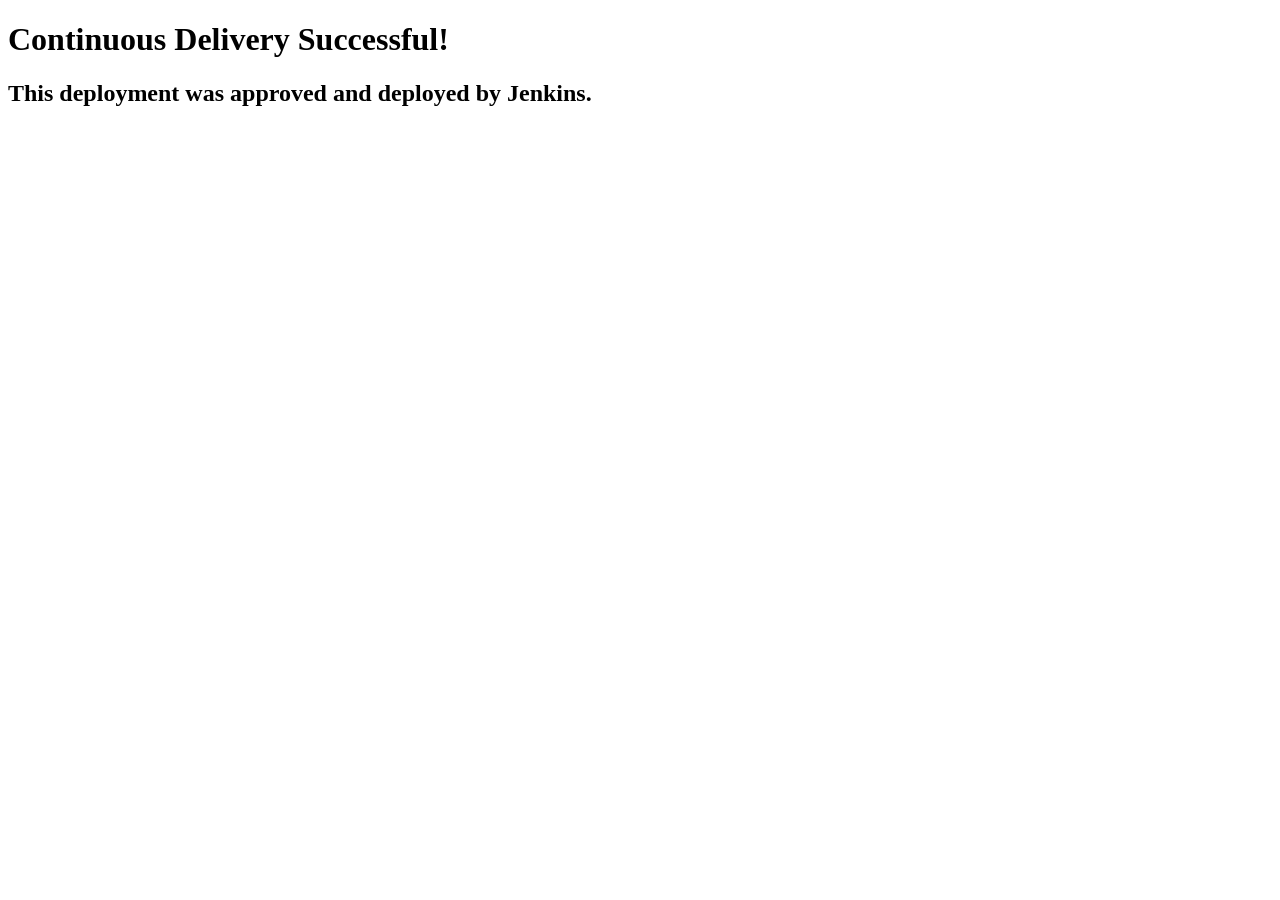
<file: Manual-deployment/index.html>
<!DOCTYPE html>
<html>
<head>
    <title>Continuous Delivery</title>
</head>
<body>
    <h1>Continuous Delivery Successful!</h1>
    <h2>This deployment was approved and deployed by Jenkins.</h2>
</body>
</html>
</file>
